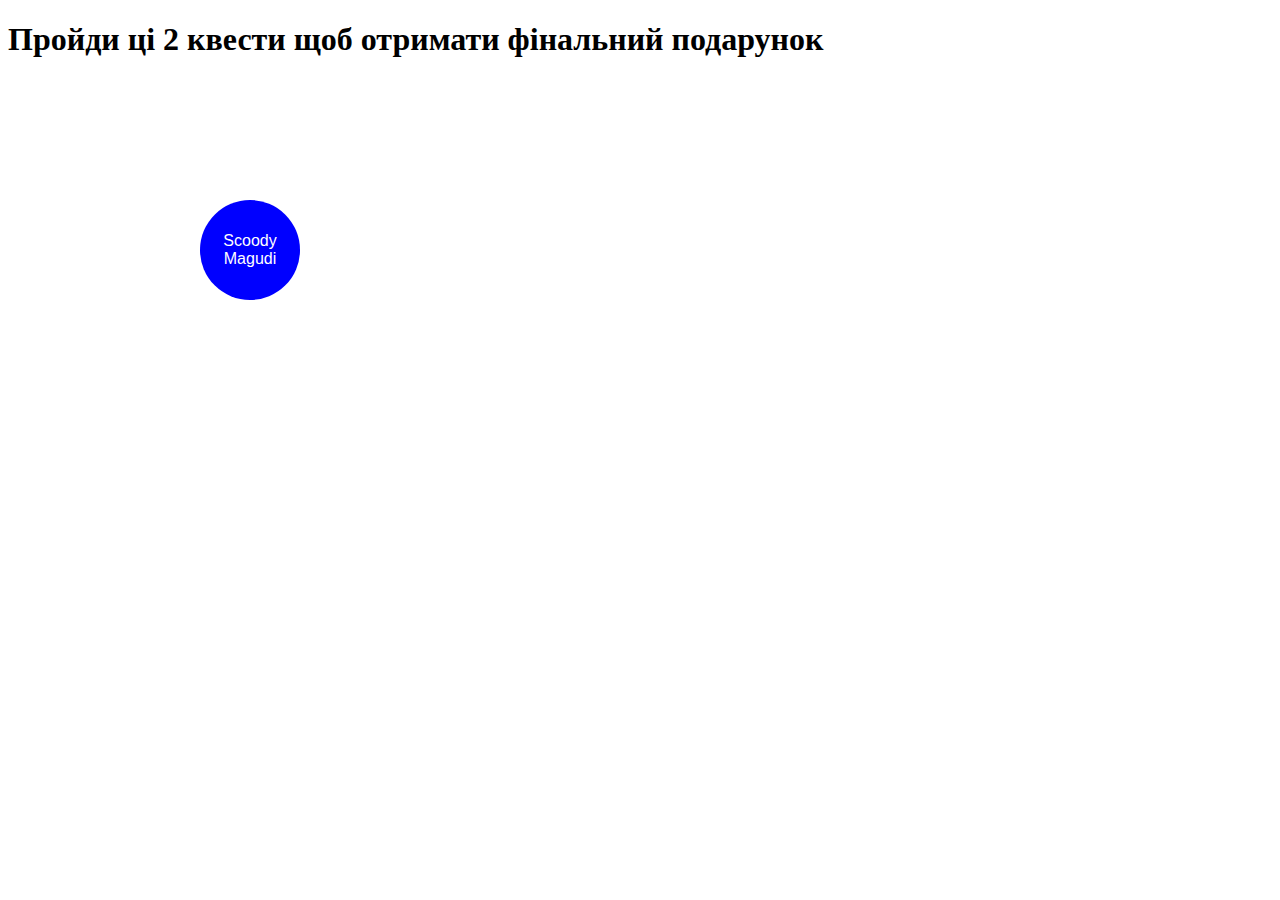
<file: index.html>
<!DOCTYPE html>
<html lang="en">
<head>
    <meta charset="UTF-8">
    <meta name="viewport" content="width=device-width, initial-scale=1.0">
    <title>Document</title>
    <link rel="stylesheet" href="style.css">
</head>
<body>
    <h1>Пройди ці 2 квести щоб отримати фінальний подарунок</h1>
    <div class="catch" id="firework">Scoody Magudi</div>
    <div class="btn" id="btn">
        <a href="task2.html">Next</a>
    </div>
    <script src="https://code.jquery.com/jquery-3.7.1.js" integrity="sha256-eKhayi8LEQwp4NKxN+CfCh+3qOVUtJn3QNZ0TciWLP4=" crossorigin="anonymous"></script>
    <script src="script.js"></script>
</body>
</html>
</file>
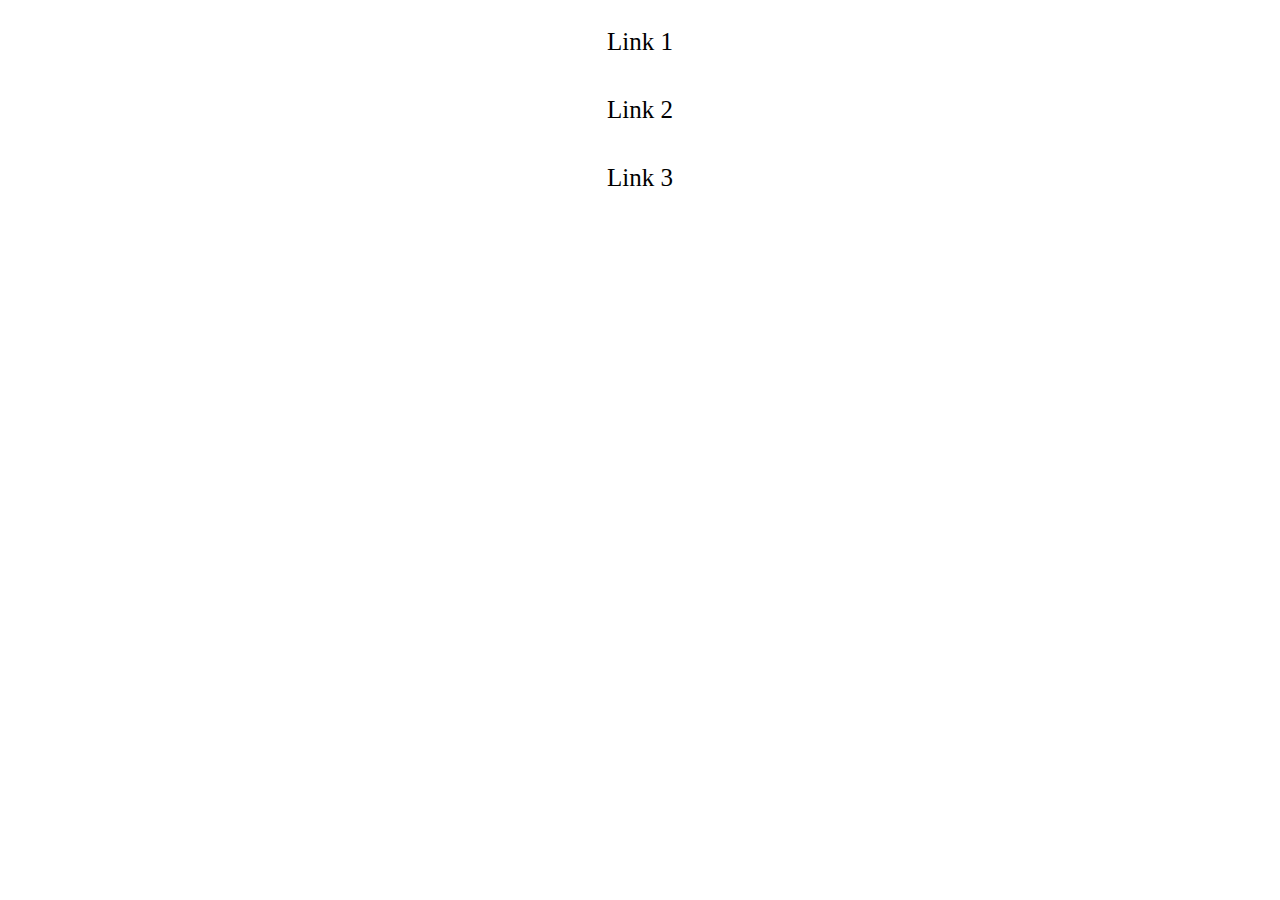
<file: task2.html>
<!DOCTYPE html>
<html lang="en">

<head>
    <meta charset="UTF-8">
    <meta name="viewport" content="width=device-width, initial-scale=1.0">
    <title>Document</title>
    <link rel="stylesheet" href="task2.css">
</head>

<body>
    <div class="links">
        <a class="link" href="https://youtube.com/shorts/aHX9l-Owhac?si=faY-MHxuysaoQWsn" target="_blank">
            Link 1
        </a>
        <a class="link" href="https://youtube.com/shorts/MDgYXa6kyHs?si=KoJ0SffwuAb1Oqhl" target="_blank">
            Link 2
        </a>
        <a class="link" href="https://youtube.com/shorts/rsK4spSYef0?si=lZ3kXvcZ2nNhDGiW" target="_blank">
            Link 3
        </a>
    </div>
    <div class="hide">
        <p title="деактивуй на посиланні нижче властивість display none">Переходь за привітанням</p>
        <a href="uraa.html">Єєєє ти мене знайшов</a>
    </div>
    <form>
        <h1>Сподобалось🎁🎊? ахахах, а тепер пограємо 😅 🤩 🎉</h1>
        <p>Якого кольору вушка і хвіст у Link 1?</p>
        <input type="radio" name="t1" id="t1" value="wr"> білі вушка, червоний хвіст <br>
        <input type="radio" name="t1" id="t1" value="br"> чорні вушка, червоний хвіст <br>
        <input type="radio" name="t1" id="t1" value="wp"> білі вушка, розовий хвіст <br>
        <input type="radio" name="t1" id="t1" value="rp"> червоні вушка, розовий хвіст <br>


        <p>Якого кольору раковина Link 2?</p>
        <input type="radio" name="t2" id="t2" value="w"> біла <br>
        <input type="radio" name="t2" id="t2" value="r"> червона <br>
        <input type="radio" name="t2" id="t2" value="b"> чорна <br>
        <input type="radio" name="t2" id="t2" value="g"> сіра <br>


        <p>Що стояло зліва позаду в Link 3?</p>
        <input type="radio" name="t3" id="t3" value="p"> подушка <br>
        <input type="radio" name="t3" id="t3" value="m"> мішка <br>
        <input type="radio" name="t3" id="t3" value="s"> там сііііські <br>
        <input type="radio" name="t3" id="t3" value="z"> я заманався <br>
        
        <button type="submit" class="btn">От пес</button>
    </form>
    <script src="https://code.jquery.com/jquery-3.7.1.js"
        integrity="sha256-eKhayi8LEQwp4NKxN+CfCh+3qOVUtJn3QNZ0TciWLP4=" crossorigin="anonymous"></script>
    <script src="task2.js"></script>
</body>

</html>
</file>
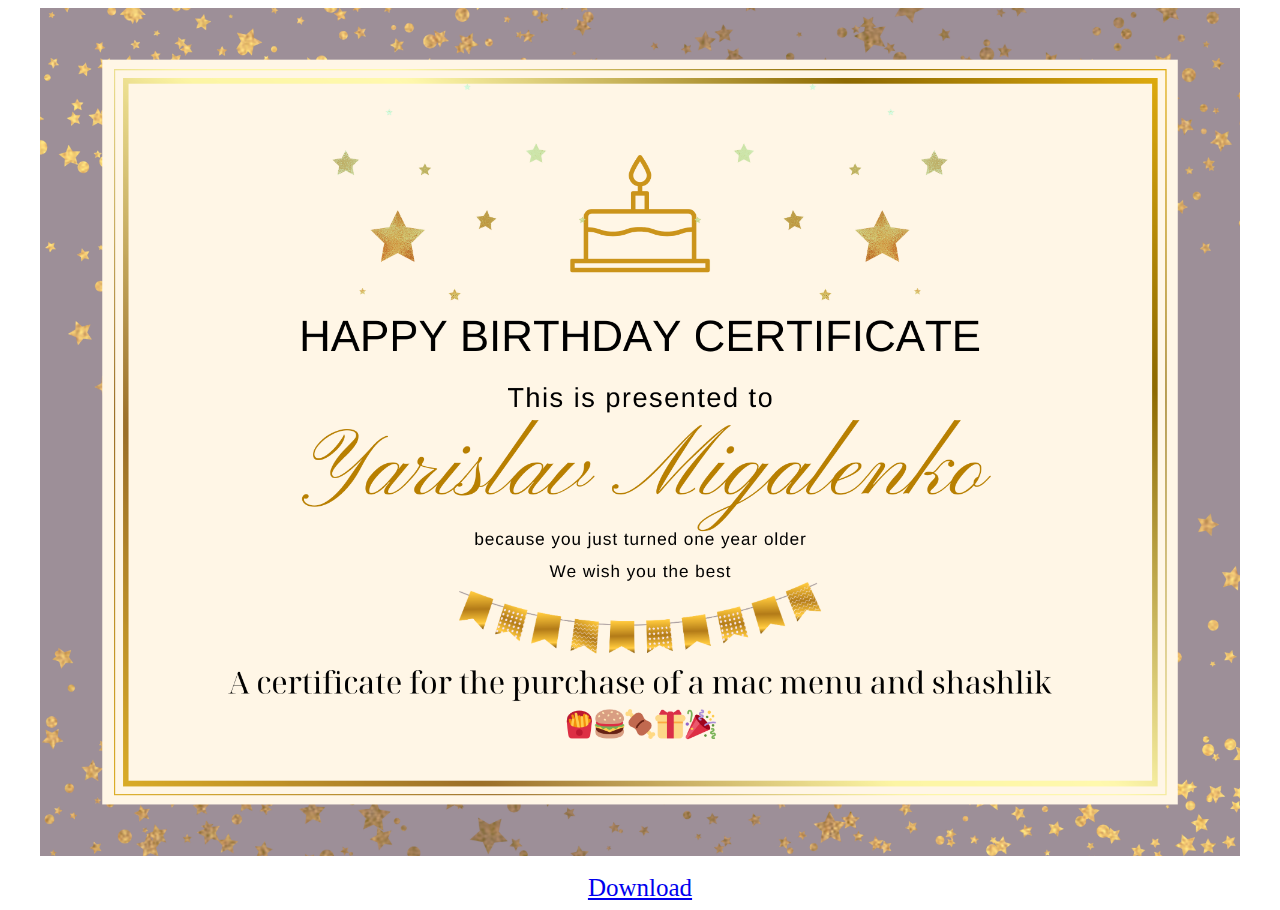
<file: uraa.html>
<!DOCTYPE html>
<html lang="en">
<head>
    <meta charset="UTF-8">
    <meta name="viewport" content="width=device-width, initial-scale=1.0">
    <title>Document</title>
    <link rel="stylesheet" href="uraa.css">
</head>
<body>
    <img src="Yarislav Migalenko.png"><br>
    <a href="Yarislav Migalenko.png" download="certificate">Download</a>
</body>
</html>
</file>
<file: style.css>
.catch {
    border-radius: 50%;
    width: 100px;
    height: 100px;
    background: blue;
    display: flex;
    justify-content: center;
    align-items: center;
    font-family: sans-serif;
    color: white;
    position: absolute;
    left: 200px;
    top: 200px;
    transition: 1s;
    text-align: center;
}

.explode {
    animation: explode 1s forwards;
}

.btn {
    margin: 0 auto;
    width: 200px;
    height: 60px;
    font-size: 25px;
    background: navy;
    display: flex;
    justify-content: center;
    align-items: center;
    border-radius: 30px;
    display: none;
}

a {
    text-align: center;
    color: white;
    text-decoration: none;
}

@keyframes explode {
    0% {
        transform: scale(1);
        background-color: #f00;
    }

    33% {
        transform: scale(2);
        background-color: #ff0;
    }

    66% {
        transform: scale(1);
        background-color: #f00;
        opacity: 0;
    }
    100% {
        transform: scale(0);
        background-color: #f00;
        opacity: 0;
    }
}
</file>
<file: task2.css>
.links {
    display: flex;
    flex-direction: column;
}

a {
    text-decoration: none;
    color: black;
    font-size: 25px;
    margin: 20px 0;
    text-align: center;
}

a:hover {
    color: blue;
}

form {
    font-size: 25px;
    text-align: center;
    display: none;
}

.hide {
    display: none;
}

.hide a {
    display: none;
}

p {
    color: blue;
}

.btn {
    width: 150px;
    height: 50px;
    border-radius: 40px;
    background: navy;
    color: white;
    cursor: pointer;
    font-size: 25px;
    padding: 5px 10px;
    margin-top: 20px;
}

.btn:hover {
    background: rgb(9, 9, 168);
}
</file>
<file: uraa.css>
body {
    display: flex;
    justify-content: center;
    align-items: center;
    flex-direction: column;
}

img {
    width: 1200px;
}

a {
    font-size: 25px;
}
</file>
